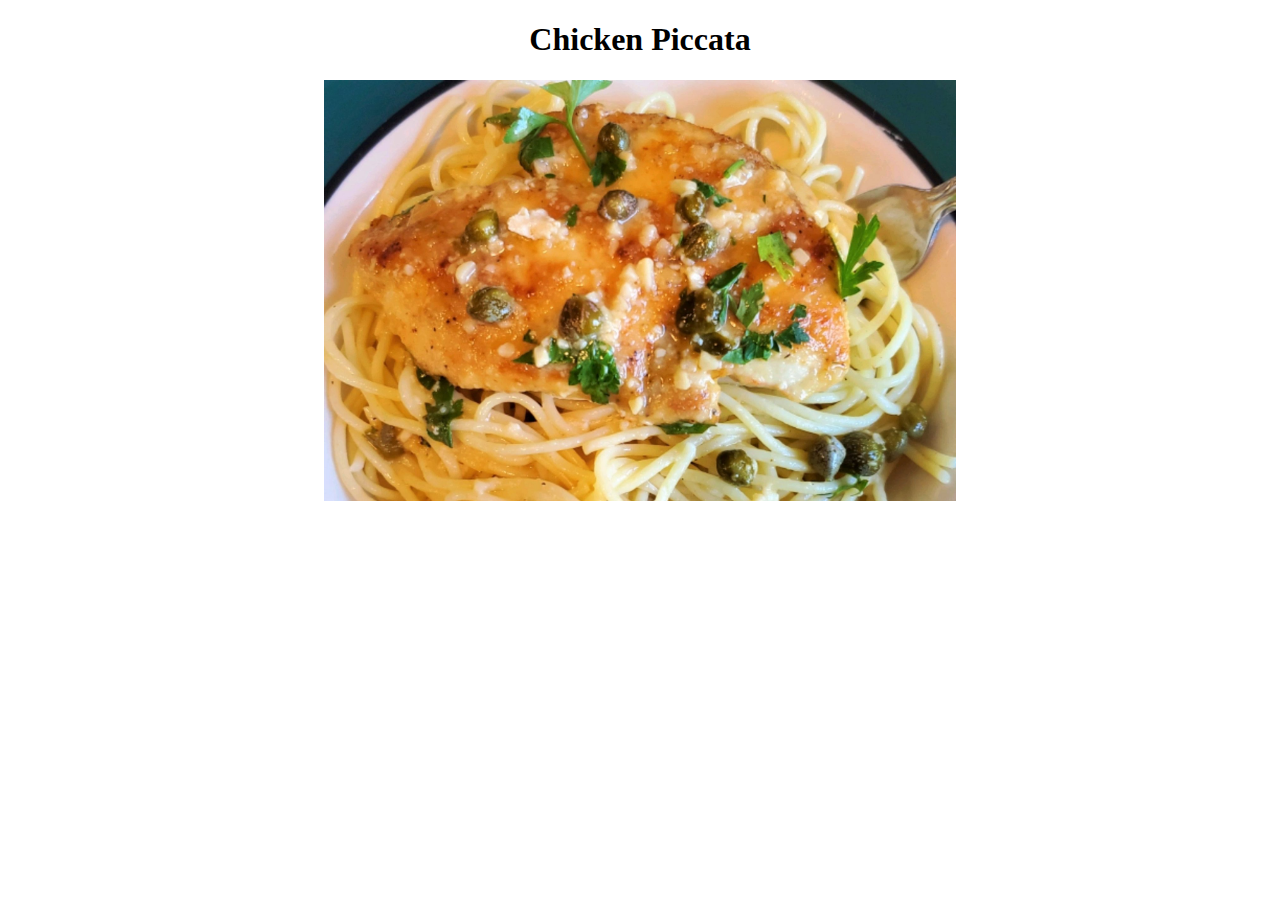
<file: recipes/ChickenPiccata.html>
<!DOCTYPE html>
<html lang="en">
<head>
    <link rel="stylesheet" href="../recipes.css">
    <meta charset="UTF-8">
    <meta http-equiv="X-UA-Compatible" content="IE=edge">
    <meta name="viewport" content="width=device-width, initial-scale=1.0">
    <title>Recipes</title>
</head>
<body>
    <h1>Chicken Piccata</h1>
    <img src="../images/cpiccata.jpg" alt="piccata" class="imageboxes">
</body>
</html>
</file>
<file: recipes.css>
h1{
    text-align: center;
}
.imageboxes{
    width: 50%;
    height: 50%;
    display: block;
    margin: 0 auto;
}
</file>
